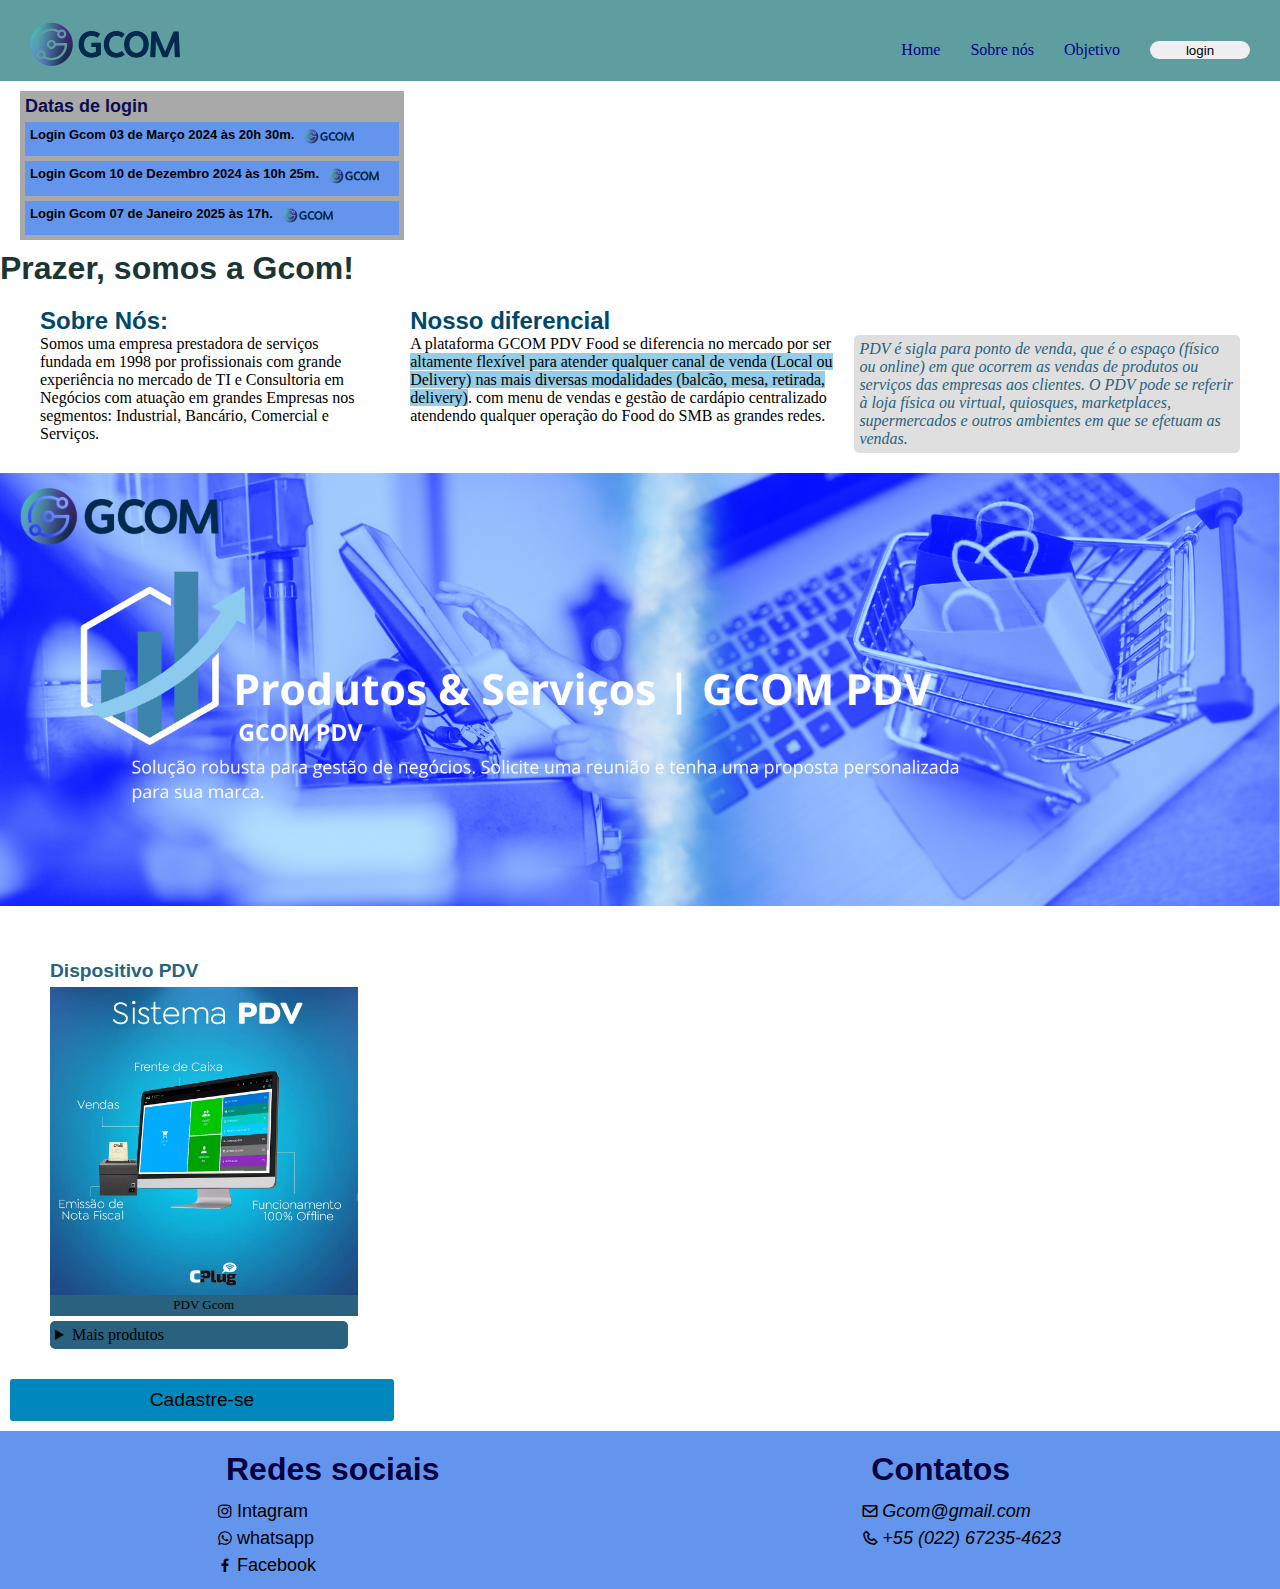
<file: semantico.html>
<!DOCTYPE html>
<html lang="pt-br">
<head>
    <meta charset="UTF-8">
    <meta name="viewport" content="width=device-width, initial-scale=1.0">
    <title>trainee</title>
    <link rel="stylesheet" href="styles.css">
    <link href='https://unpkg.com/boxicons@2.1.4/css/boxicons.min.css' rel='stylesheet'>
</head>

<body>
<header>
        <a href="https://gcom.com.br/saas/"><img src="./img/gcom_logo_fullcolor2-3.png" alt="img/gcom_logo_fullcolor2-3.png">
        </a>
        <nav class="info">
            <ol>
                <a id="l1" href="">Home</a>
                <a id="l2" href="">Sobre nós</a>
                <a id="l3" href="">Objetivo</a>
                <button>login</button>
            </ol>
        </nav>
</header>

<article id="dated">  <h1>Datas de login</h1>
        <article id="Gcom">
            <h2>Login Gcom 03 de Março 2024 <time datetime="PT20h30m">às 20h 30m</time>.</h2>
            <p><img src="./img/gcom_logo_fullcolor2-3.png" alt="gcom.img"></p>
        </article>
        <article id="Gcom">
            <h2>Login Gcom 10 de Dezembro 2024 <time datetime="PT10h25m">às 10h 25m</time>.</h2>
            <p><img src="./img/gcom_logo_fullcolor2-3.png" alt="gcom.img"></p>
        </article>
        <article id="Gcom">
            <h2>Login Gcom 07 de Janeiro 2025 <time datetime="PT17h">às 17h</time>.</h2>
            <p><img src="./img/gcom_logo_fullcolor2-3.png" alt="gcom.img"></p>
        </article>
</article>

<div id="secao">
        <h1>Prazer, somos a Gcom!</h1>
        <section id="principal"> 
            <section>
            <h2>Sobre Nós:</h2>
            <p>Somos uma empresa prestadora de serviços fundada em 1998 por profissionais com grande experiência no mercado de TI e Consultoria em Negócios com atuação em grandes Empresas nos segmentos: Industrial, Bancário, Comercial e Serviços.</p>
        </section>
        <section>
            <h2>Nosso diferencial</h2>
            <aside>
                <p>A plataforma GCOM PDV Food se diferencia no mercado por ser <mark> altamente flexível para atender qualquer canal de venda (Local ou Delivery) nas mais diversas modalidades (balcão, mesa, retirada, delivery)</mark>. com menu de vendas e gestão de cardápio centralizado atendendo qualquer operação do Food do SMB as grandes redes.</p>
           <hr>
           <p id="asi">PDV é sigla para ponto de venda, que é o espaço (físico ou online) em que ocorrem as vendas de produtos ou serviços das empresas aos clientes. O PDV pode se referir à loja física ou virtual, quiosques, marketplaces, supermercados e outros ambientes em que se efetuam as vendas.</p>
        
        </aside>

        </section>
</div>

<main>
<img id="banner" src="./img/banner.png" alt="bannergcom">

<div id="dpt">
<h1>Dispositivo PDV</h1>
<figure>
    <img src="./img/sistema-pdv-66bd4b74b3e39.webp" alt="sistempdv">
    <figcaption>PDV Gcom</figcaption>
</div>
</figure>
<details>
    <summary>Mais produtos</summary>
    Pdv1...
    <Pdv2 class=""></Pdv2>
</details>

</main>

<div id="btn">
    <input type="button" id="button" value="Cadastre-se">
</div>

<footer>
<div>
    <h1>Redes sociais</h1>
    <div id="iconsocial">
        <i class='bx bxl-instagram'></i>
    <a  href="http://">Intagram</a>
</div>
<div id="iconsocial">
    <i class='bx bxl-whatsapp'></i>
    <a href="http://">whatsapp</a>
</div>
<div id="iconsocial">
    <i class='bx bxl-facebook'></i>
    <a href="http://">Facebook</a>
</div>
</div>
<div>
    <h1>Contatos</h1>
    <div>
        <address>
            <div id="iconsocial">
                <i class='bx bx-envelope'></i>
            <a href="">Gcom@gmail.com</a>
        </div>
        <div id="iconsocial">
            <i class='bx bx-phone'></i>
            <a href="">+55 (022) 67235-4623</a>
        </div>
        </address>
    </div>
</div>
</footer>
</body>
</html>
</file>
<file: styles.css>
*{
    margin: 0;
    padding: 0;
    border: 0;
    box-sizing: border-box;
    outline: 0;
}

header{
    background-color: cadetblue;
    display: flex;
    flex-direction: row;
    align-items: center;
    justify-content: space-between;
}

nav{
    margin-right: 30px;
}

header img{
    width: 150px;
    margin-top: 15px;
    margin-left: 30px;
}

#btn input{
    color: black;
    background-color: rgb(0, 135, 188);
 border-radius: 3px;   
 width: 30%;
 padding: 10px;
 margin-top: 30px;
 margin-left: 10px;
 font-family: Arial, Helvetica, sans-serif;
 font-size: larger;
}

#checkbox{
    margin-top: 50px;
}

nav ol{
    display: flex;
    flex-direction: row;
    margin-top: 20px;
}

nav a{
    text-decoration: none;
    color: darkblue;
}

#l1{
    margin-left: 10px;
}
#l2{
    margin-left: 30px;
}
#l3{
    margin-left: 30px;
}

nav button{
    margin-left: 30px;
    width: 100px;
    border-radius: 10px;
}

#dated{
    margin: 10px 20px 10px 20px;
    background-color: darkgrey;
    padding: 5px;
    width: 30%;
}

article h1{

    font-family:'Gill Sans', 'Gill Sans MT', Calibri, 'Trebuchet MS', sans-serif;
    font-size: large;
    color: rgb(12, 12, 80);
}

#Gcom{
    margin-top: 5px;
    display: flex;
    flex-direction: row;
    justify-content: flex-start;
    background-color: cornflowerblue;
    padding: 5px;
}

#Gcom h2{
    font-size: small;
    font-family:'Segoe UI', Tahoma, Geneva, Verdana, sans-serif;
}

#Gcom img{
    width: 50px;
    margin-left: 10px;
}

#secao{
    max-width: 100%;
}

#principal{
    display: flex;
    flex-direction: row;
}

#secao h1{
    color: rgb(27, 53, 53);
    font-family: Arial, Helvetica, sans-serif;
}

#secao h2{
    color: rgb(0, 71, 106);
    font-family: 'Lucida Sans', 'Lucida Sans Regular', 'Lucida Grande', 'Lucida Sans Unicode', Geneva, Verdana, sans-serif;
}

#secao section{
    padding: 10px 20px; 
}

#secao aside{
    display: flex;
    flex-direction: row;

}

#asi{
    background-color: rgb(223, 223, 223);
    padding: 5px;
    border-radius: 5px;
    float: right;
    box-shadow: inset 5px 0px -5px #29627e;
    font-style: italic;
    color: #29627e;
    margin-left: 8px;
}

mark{
    background-color: #95cce8;
}

footer{
    background-color: cornflowerblue;
    margin-top: 10px;    
    padding: 10px;
    display: flex;
    flex-direction: row;
    justify-content: space-around;
}

footer h1{
    padding: 10px;
    font-family: 'Segoe UI', Tahoma, Geneva, Verdana, sans-serif;
    color: rgb(9, 0, 63);
}

footer a{
    display: flex;
    flex-direction: column;
    text-decoration: none;
    color: black;
    font-family: Arial, Helvetica, sans-serif,  Impact, Haettenschweiler, 'Arial Narrow Bold', sans-serif;
    padding: 3px;
}

#iconsocial{
    display: flex;
    justify-content: flex-star;
    flex-direction: row;
    align-items: center;
    font-size: large;
    }

#banner{
        width: 100% ;  
}

#dpt{
    margin-top: 50px;
    margin-left: 50px;
}

main h1{
    font-family: Arial, Helvetica, sans-serif;
    color: #29627e;
    font-size: larger;
}

figure img{
    width: 25%;
    margin-top: 5px;
}
figure figcaption{
    background-color: #29627e;
    width: 25%;
    margin-top: -5px;
    padding: 3px;
    text-align: center;
    font-family: 'Times New Roman', Times, serif;
    font-size: small;
    color: #000000;
}

details{
    background-color: #29627e;
    width: 23.3%;
    margin-left: 50px;
    margin-top: 5px;
    padding: 5px;
    border-radius: 5px;
}
</file>
